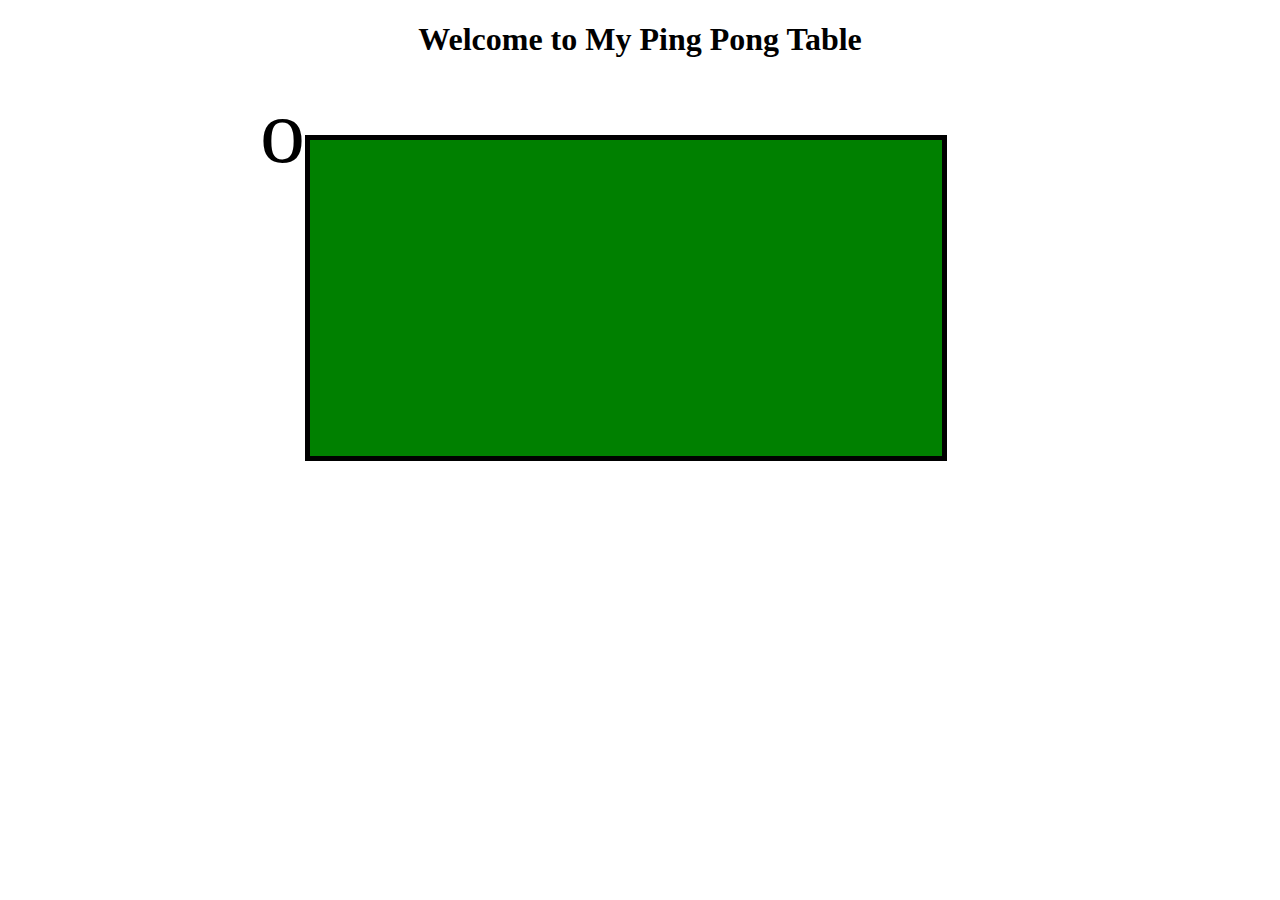
<file: ping-pong/pingpong.html>
<!DOCTYPE html>
<html>
	<head>
		<title>My PingPong Table</title>
		<link rel="stylesheet" type="text/css" href="pingpong.css">
		<meta charset="UTF-8">
	</head>
	<body>
	<h1>Welcome to My Ping Pong Table</h1>
	<div class="circle">o</div>
	<div class='rectangle-box'>
	</div>
</body>
</html>
</file>
<file: ping-pong/pingpong.css>
h1{
	text-align: center;
	font-family: "Oswald", Monaco;
}
.rectangle-box{
    position: relative;
    width: 50%;
    overflow: hidden;
    background: green;
    float: left;
    margin-right:312px;
    top: 55px;
    border-style: solid;
    border-width: 5px;
}
.rectangle-box:before{
    content: "";
    display: block;
    padding-top: 50%;
}
.circle{
	float: left;
	font-size: 90px;
	margin-left: 252px;	
}
</file>
